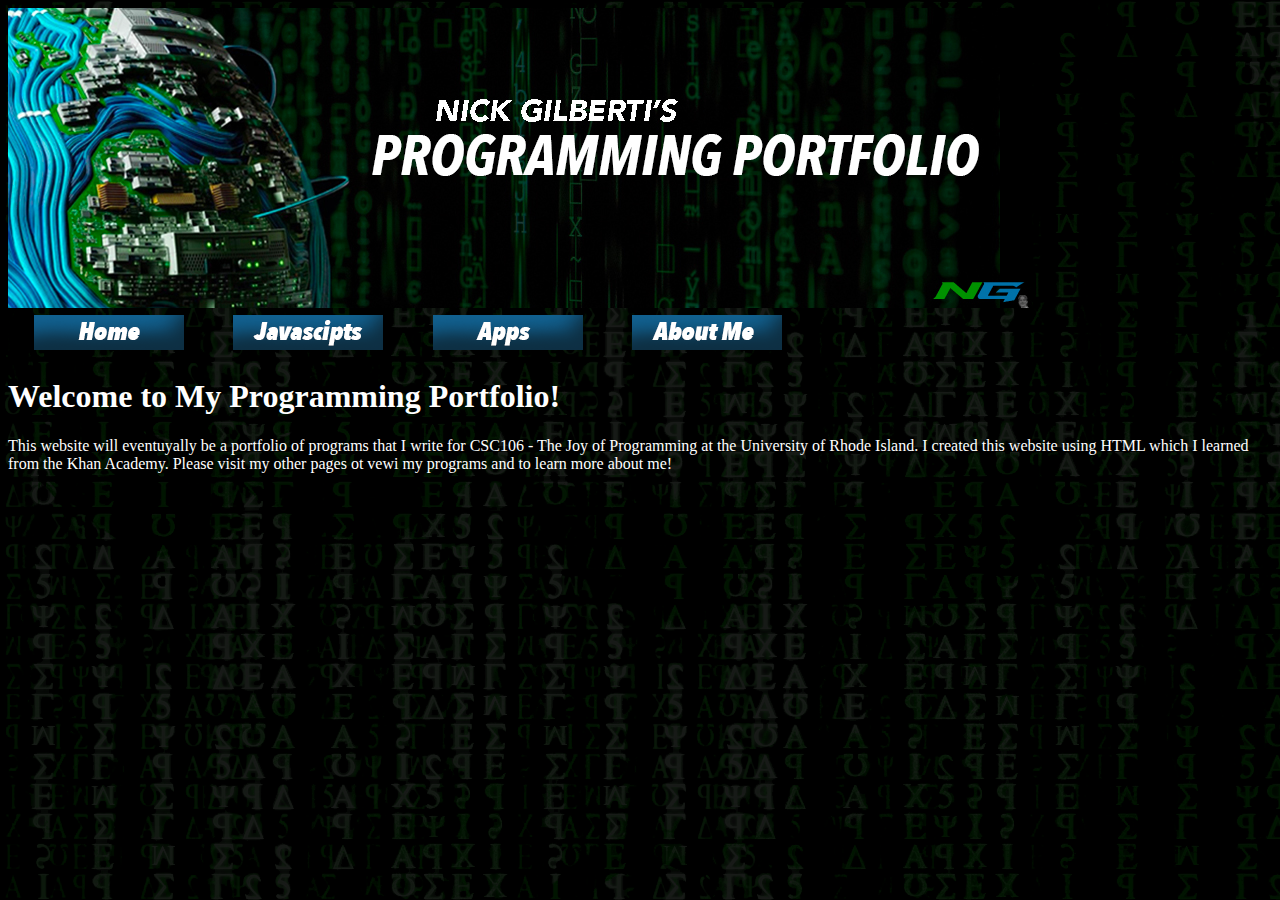
<file: index.html>
<!DOCTYPE html>
<html>
    
    <head>
        <meta charset="utf-8">
        <title>Welcome to My Programming Portfolio</title>
        <link rel="stylesheet" href="style.css">
     </head>
    
     <body>
          <body text="white">
          <img src="myBanner.jpg">
         
         <table id="nav-table">
             <tr>
                 <td id="nav-td"><a href="index.html"><img src="home.png"></a></td>
                 <td id="nav-td"><a href="javascripts.html"><img src="javascripts.png"></a></td>
                 <td id="nav-td"><a href="apps.html"><img src="apps.png"></a></td>
                 <td id="nav-td"><a href="about.html"><img src="about.png"></a></td>
             </tr>
         </table>
         
          <h1>Welcome to My Programming Portfolio!</h1>
         <p> This website will eventuyally be a portfolio of programs that I write for CSC106 - The Joy of Programming at the University of Rhode Island.
             I created this website using HTML which I learned from the Khan Academy. Please visit my other pages ot vewi my programs and to learn more
             about me!</p>
      </body>
    
</html>
</file>
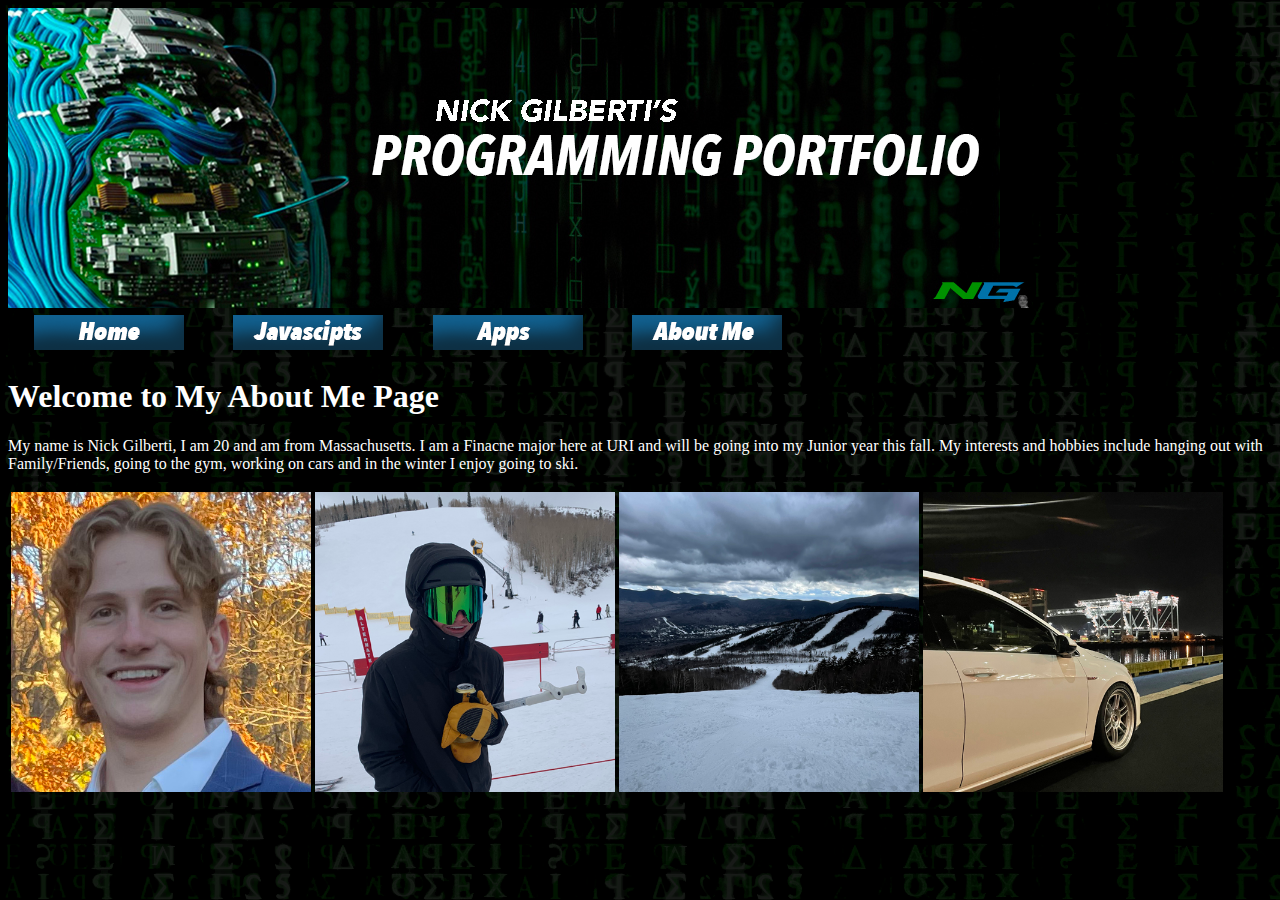
<file: about.html>
<!DOCTYPE html>
<html>
  
    <head>
        <meta charset="utf-8">
        <title>My About's Page</title>
        <link rel="stylesheet" href="aboutstyle.css">
     </head>
  
     <body>
     <body text="white">
     <img src="myBanner.jpg">
       
       <table id="nav-table">
             <tr>
                 <td id="nav-td"><a href="index.html"><img src="home.png"></a></td>
                 <td id="nav-td"><a href="javascripts.html"><img src="javascripts.png"></a></td>
                 <td id="nav-td"><a href="apps.html"><img src="apps.png"></a></td>
                 <td id="nav-td"><a href="about.html"><img src="about.png"></a></td>
             </tr>
         </table>
       
       <h1>Welcome to My About Me Page</h1>
         <p> My name is Nick Gilberti, I am 20 and am from Massachusetts. I am a Finacne major here at URI and will be going into my Junior year this fall.
           My interests and hobbies include hanging out with Family/Friends, going to the gym, working on cars and in the winter I enjoy going to ski.
       </p>
       
       
     
        <table id="nav-table">
             <tr>
                 <td id="nav-td"><a href="about.html"><img src="Nick.jpg" style="width:300px;height:300px;"></a></td>
                 <td id="nav-td"><a href="about.html"><img src="cold1.jpg" style="width:300px;height:300px;"></a></td>
                 <td id="nav-td"><a href="about.html"><img src="ski.jpg" style="width:300px;height:300px;"></a></td>
                 <td id="nav-td"><a href="about.html"><img src="car1.jpg" style="width:300px;height:300px;"></a></td>
             </tr>
         </table>

      </body>
  
       
       
       
  
</html>
</file>
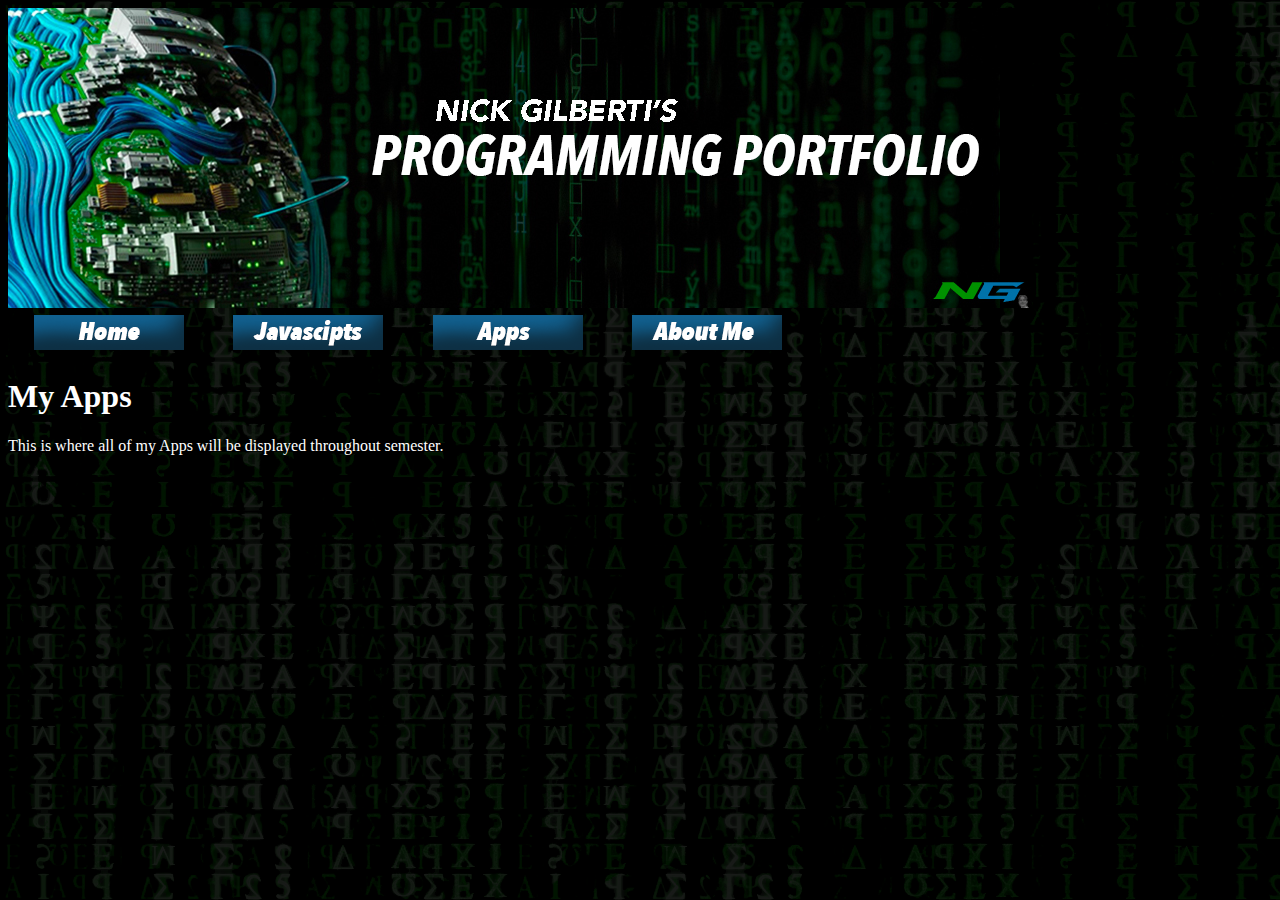
<file: apps.html>
<!DOCTYPE html>
<html>
  
    <head>
        <meta charset="utf-8">
        <title>My Apps Page</title>
        <link rel="stylesheet" href="aboutstyle.css">
     </head>
  
     <body>
     <body text="white">
     <img src="myBanner.jpg">
       
       <table id="nav-table">
             <tr>
                 <td id="nav-td"><a href="index.html"><img src="home.png"></a></td>
                 <td id="nav-td"><a href="javascripts.html"><img src="javascripts.png"></a></td>
                 <td id="nav-td"><a href="apps.html"><img src="apps.png"></a></td>
                 <td id="nav-td"><a href="about.html"><img src="about.png"></a></td>
             </tr>
         </table>
       
     <h1>My Apps</h1>
      <p> This is where all of my Apps will be displayed throughout semester.</p>
      </body>
  
  
</html>
</file>
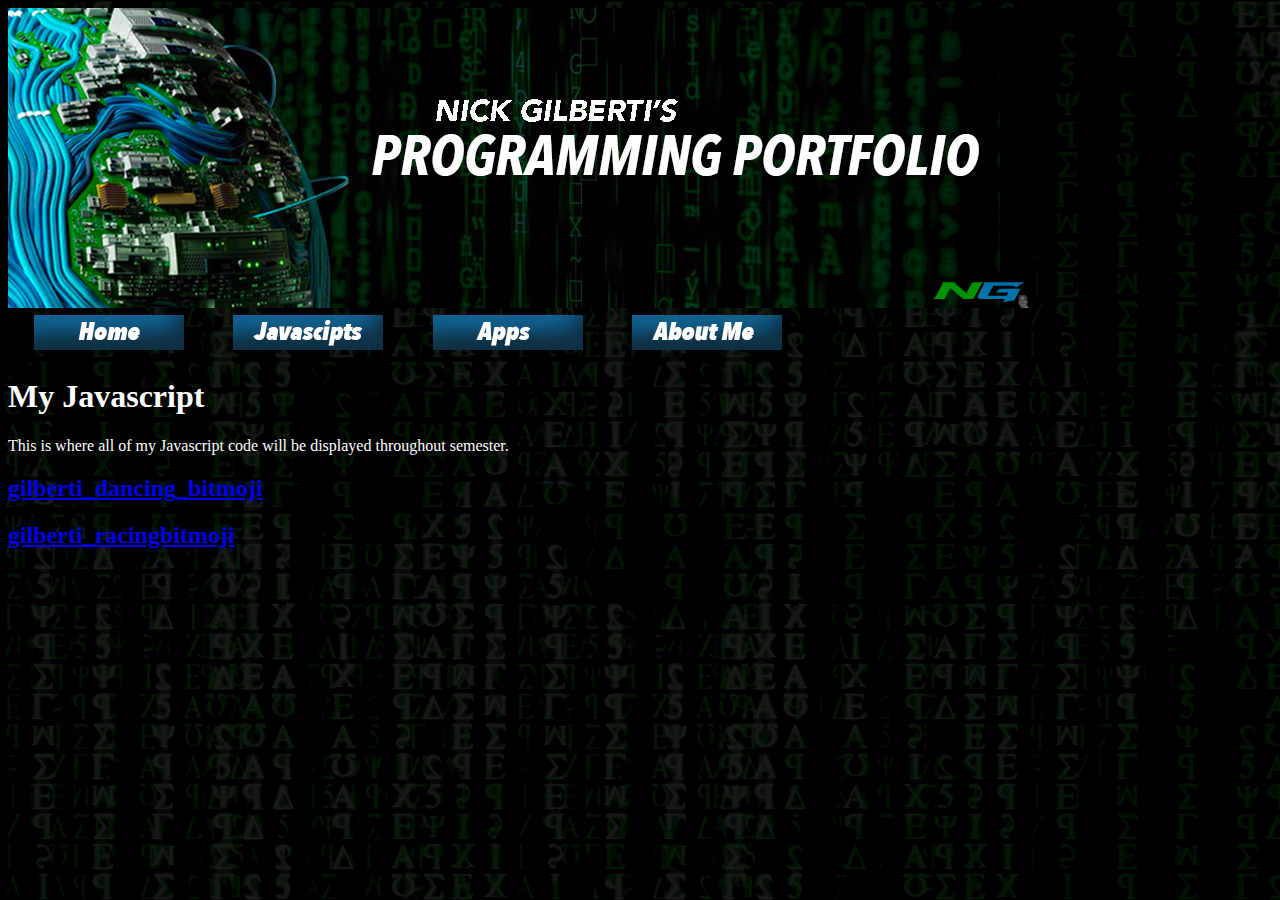
<file: javascripts.html>
<!DOCTYPE html>
<html>
  
    <head>
        <meta charset="utf-8">
        <title>My Javascript's Page</title>
        <link rel="stylesheet" href="aboutstyle.css">
     </head>
  
     <body>
     <body text="white">
     <img src="myBanner.jpg">
       
       <table id="nav-table">
             <tr>
                 <td id="nav-td"><a href="index.html"><img src="home.png"></a></td>
                 <td id="nav-td"><a href="javascripts.html"><img src="javascripts.png"></a></td>
                 <td id="nav-td"><a href="apps.html"><img src="apps.png"></a></td>
                 <td id="nav-td"><a href="about.html"><img src="about.png"></a></td>
             </tr>
         </table>
       
     <h1>My Javascript</h1>
      <p> This is where all of my Javascript code will be displayed throughout semester.</p>
      </body>
     
       
       <h2><a href="https://www.khanacademy.org/computer-programming/gilberti_dancing_bitmoji/4733742925529088">gilberti_dancing_bitmoji</a>
       </h2><script src="https://www.khanacademy.org/computer-programming/gilberti_dancing_bitmoji/4733742925529088/embed.js?editor=no&buttons=no&author=no&embed=yes"></script>       
       
       <h2><a href="https://www.khanacademy.org/computer-programming/gilberti_racingbitmoji/6154045878747136">gilberti_racingbitmoji</a>
       </h2><script src="https://www.khanacademy.org/computer-programming/gilberti_racingbitmoji/6154045878747136/embed.js?editor=no&buttons=no&author=no&embed=yes"></script>       
   
  
</html>
</file>
<file: style.css>
body {
 background-image: url("code2 copy.png");
 background-color: #000000;
}

#nav-table { width : 800px;}

#nav-td {width: 200px; text-align:center;}
</file>
<file: aboutstyle.css>
body {
 background-image: url("code2 copy.png");
 background-color: #000000;
}

#nav-table { width : 800px;}

#nav-td {width: 200px; text-align:center;}
</file>
